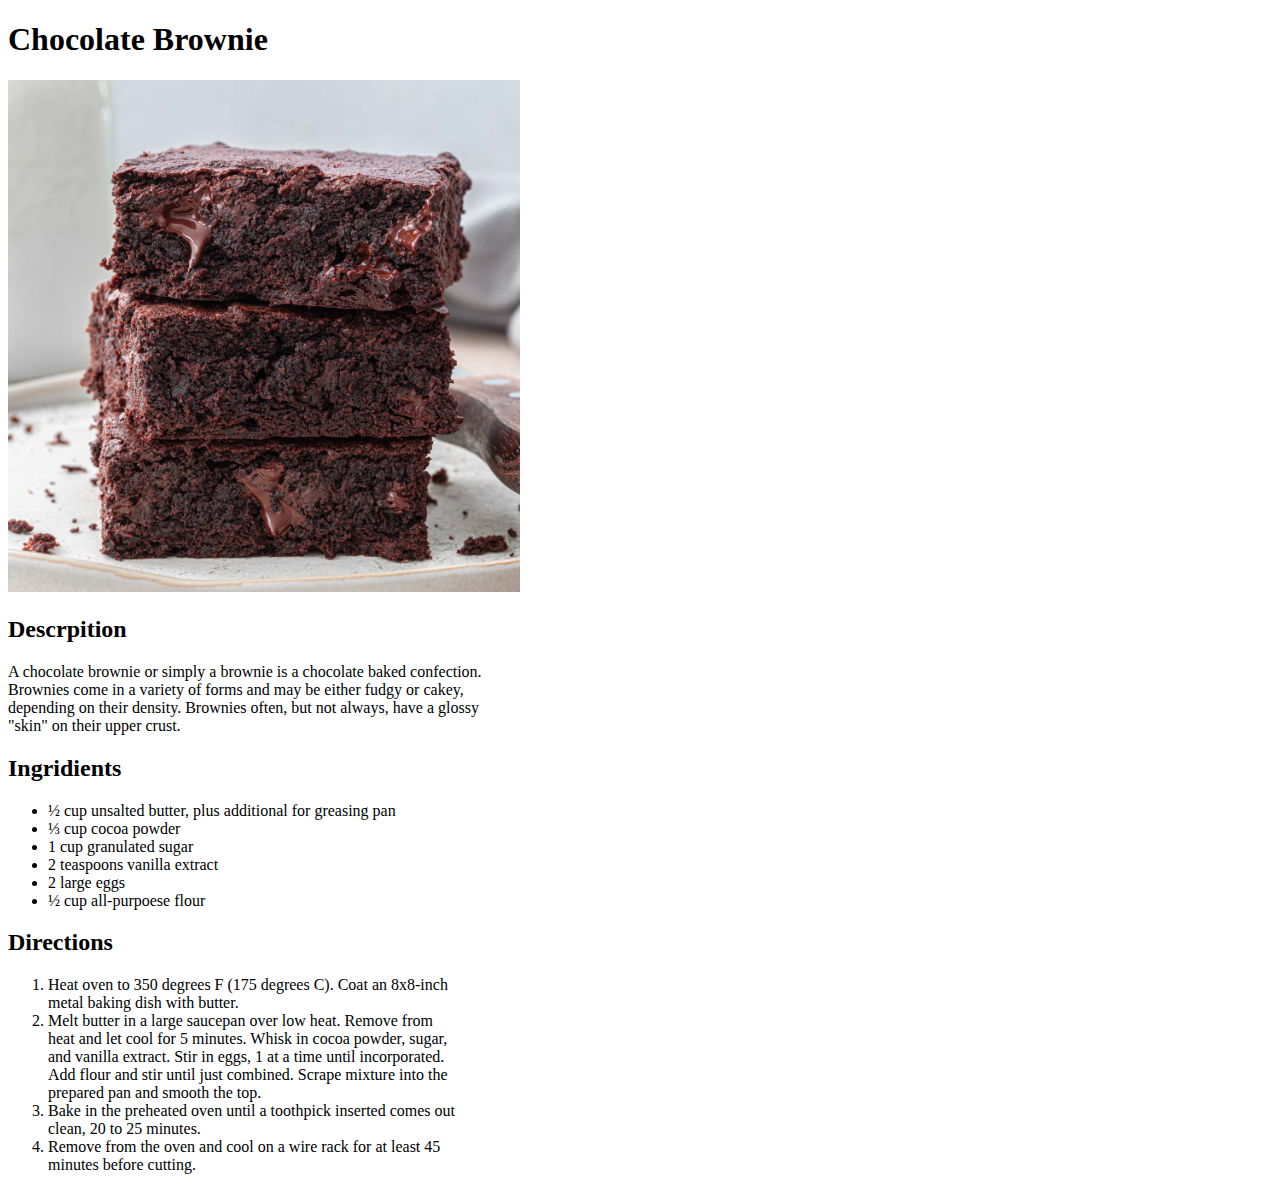
<file: recipies/chocolate-brownie.html>
<!DOCTYPE html>
<html lang="en">
<head>
    <meta charset="UTF-8">
    <meta http-equiv="X-UA-Compatible" content="IE=edge">
    <meta name="viewport" content="width=device-width, initial-scale=1.0">
    <title>Chocolate Brownie</title>
</head>
<body>
    <h1>Chocolate Brownie</h1>
    <img src="brownie.jpg" alt="yummy Chocolate brownie" width="512px">
    <h2>Descrpition</h2>
    <p>A chocolate brownie or simply a brownie is a chocolate baked confection. <br>
        Brownies come in a variety of forms and may be either fudgy or cakey, <br>
        depending on their density. Brownies often, but not always, have a glossy <br>
        "skin" on their upper crust.</p>
    <h2>Ingridients</h2>
    <ul>
        <li>½ cup unsalted butter, plus additional for greasing pan</li>
        <li>⅓ cup cocoa powder</li>
        <li>1 cup granulated sugar</li>
        <li>2 teaspoons vanilla extract</li>
        <li>2 large eggs</li>
        <li>½ cup all-purpoese flour</li>

    </ul>

    <h2>Directions</h2>
    <ol>
        <li>Heat oven to 350 degrees F (175 degrees C). Coat an 8x8-inch <br>
            metal baking dish with butter.</li>
        <li>Melt butter in a large saucepan over low heat. Remove from <br>
            heat and let cool for 5 minutes. Whisk in cocoa powder, sugar, <br>
            and vanilla extract. Stir in eggs, 1 at a time until incorporated. <br>
            Add flour and stir until just combined. Scrape mixture into the <br>
            prepared pan and smooth the top.</li>
        <li>Bake in the preheated oven until a toothpick inserted comes out <br>
            clean, 20 to 25 minutes.</li>
        <li>Remove from the oven and cool on a wire rack for at least 45 <br>
            minutes before cutting.</li>
    </ol>
</body>
</html>
</file>
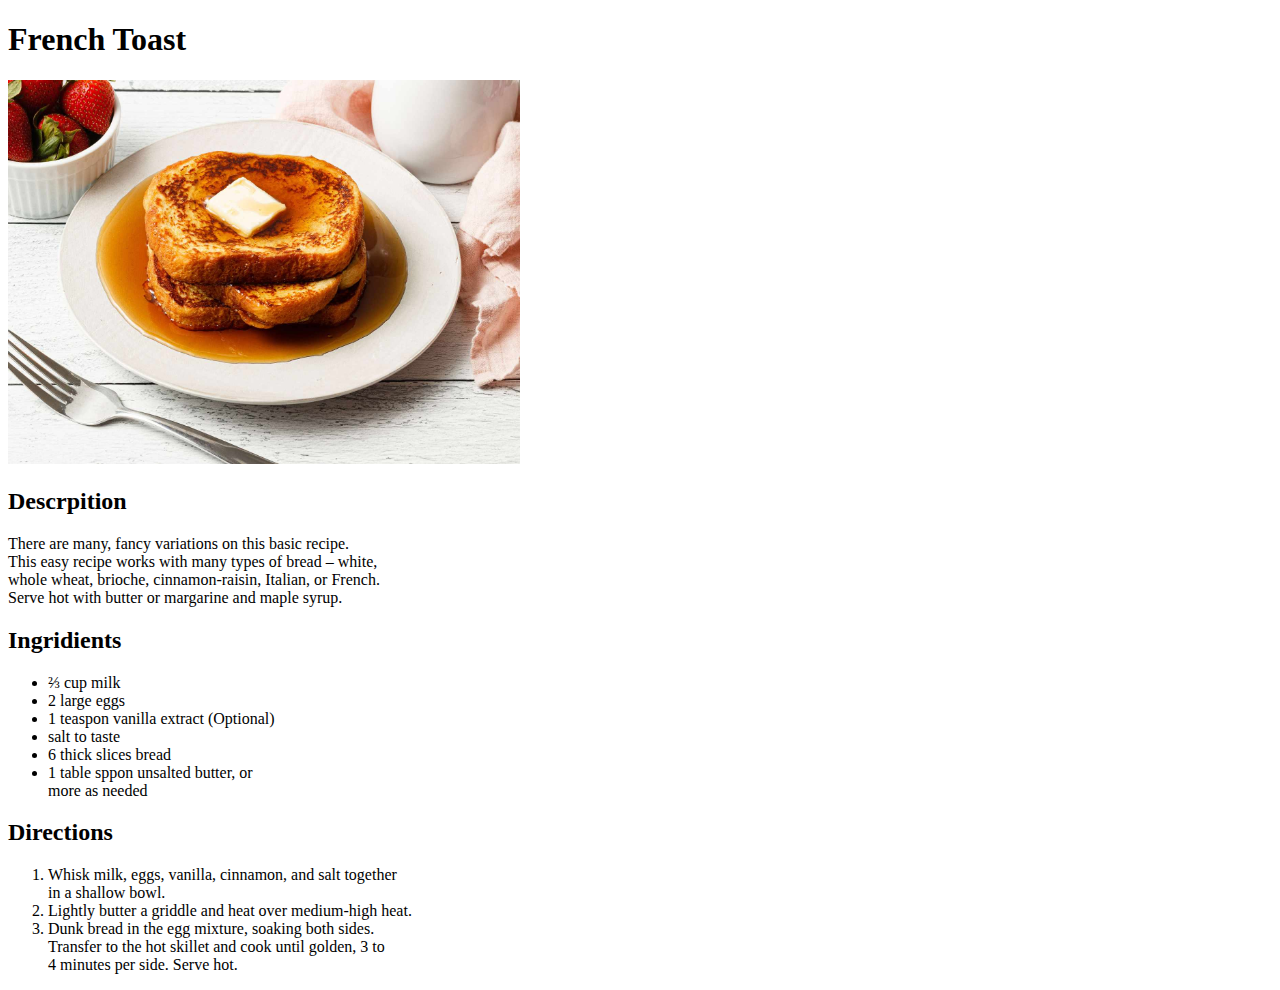
<file: recipies/french-toast.html>
<!DOCTYPE html>
<html lang="en">
<head>
    <meta charset="UTF-8">
    <meta http-equiv="X-UA-Compatible" content="IE=edge">
    <meta name="viewport" content="width=device-width, initial-scale=1.0">
    <title>French Toast</title>
</head>
<body>
    <h1>French Toast</h1>
    <img src="french-tast.jpg" alt="delicious french toasts" width="512px">

    <h2>Descrpition</h2>
    <p>There are many, fancy variations on this basic recipe. <br> 
        This easy recipe works with many types of bread – white, <br>
        whole wheat, brioche, cinnamon-raisin, Italian, or French. <br>
        Serve hot with butter or margarine and maple syrup.</p>

    <h2>Ingridients</h2>
    <ul>
        <li>⅔ cup milk</li>
        <li>2 large eggs</li>
        <li>1 teaspon vanilla extract (Optional)</li>
        <li>salt to taste</li>
        <li>6 thick slices bread</li>
        <li>1 table sppon unsalted butter, or <br>
            more as needed</li>
    </ul>

    <h2>Directions</h2>
    <ol>
        <li>Whisk milk, eggs, vanilla, cinnamon, and salt together <br>
            in a shallow bowl.
        </li>
        <li>Lightly butter a griddle and heat over medium-high heat.</li>
        <li>Dunk bread in the egg mixture, soaking both sides. <br>
            Transfer to the hot skillet and cook until golden, 3 to <br>
            4 minutes per side. Serve hot.</li>
    </ol>
</body>
</html>
</file>
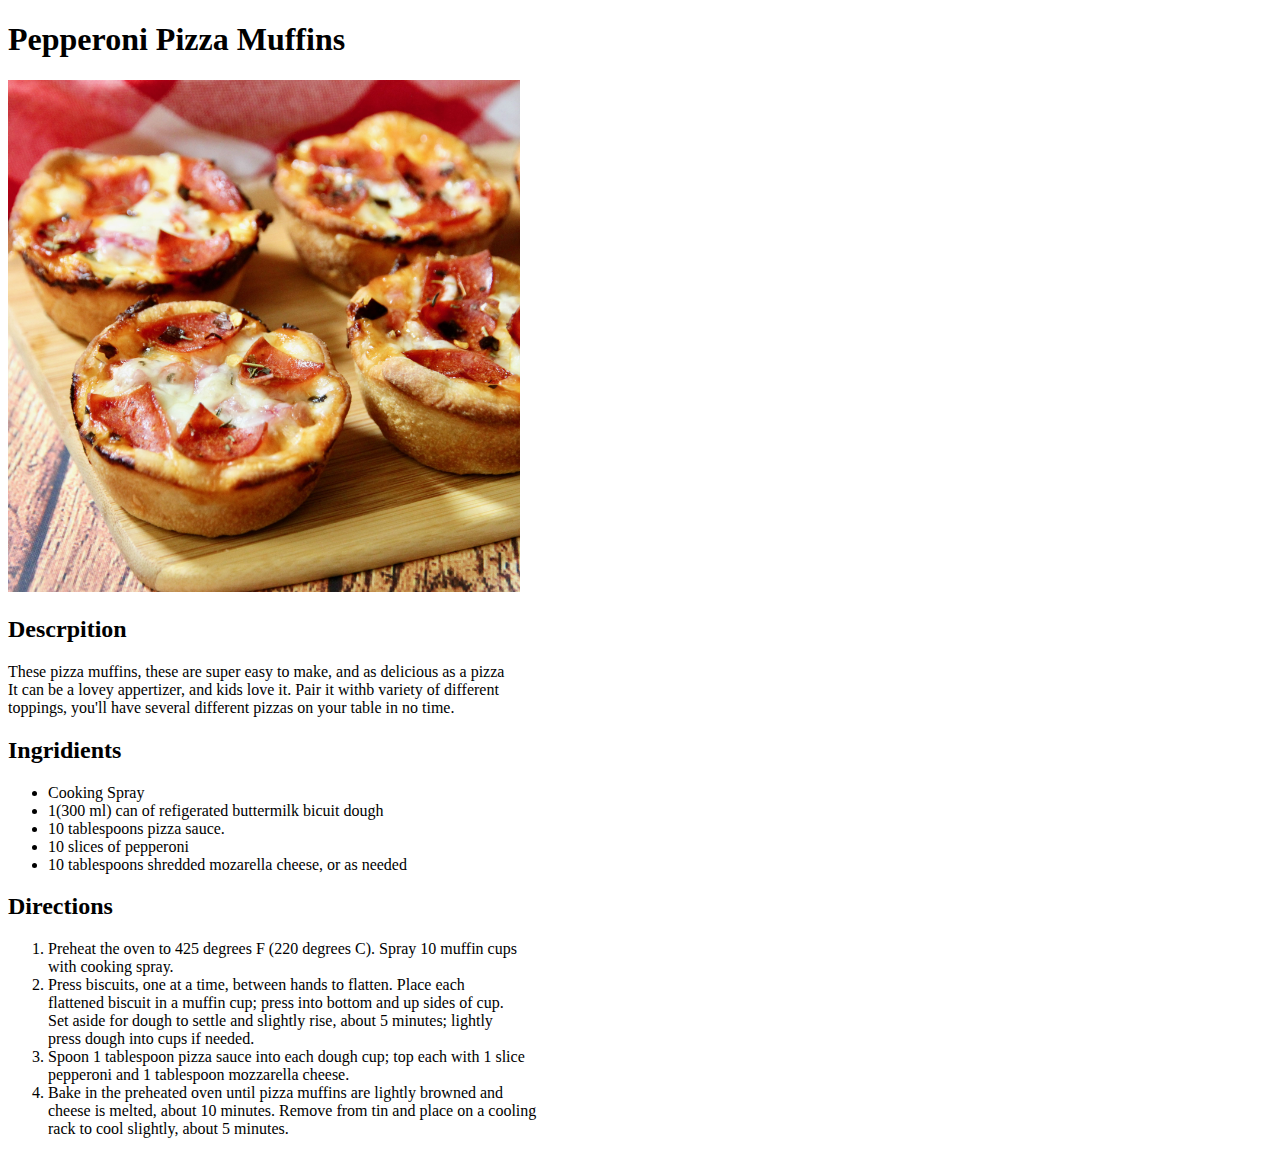
<file: recipies/pepperoni-pizza-muffins.html>
<!DOCTYPE html>
<html lang="en">
<head>
    <meta charset="UTF-8">
    <meta http-equiv="X-UA-Compatible" content="IE=edge">
    <meta name="viewport" content="width=device-width, initial-scale=1.0">
    <title>Pepperoni Pizza Muffins</title>
</head>
<body>
    <h1>Pepperoni Pizza Muffins</h1>
    <img src="Easy-Pepperoni-Pizza-Muffins.jpg" alt="Pizza like muffins" width="512px">
    
    <br>

    <h2>Descrpition</h2>
    <p>These pizza muffins, these are super easy to make, and as delicious as a pizza <br>
    It can be a lovey appertizer, and kids love it. Pair it withb variety of different <br>
    toppings, you'll have several different pizzas on your table in no time. </p>

    

    <h2>Ingridients</h2>
    <ul>
        <li>Cooking Spray</li>
        <li>1(300 ml) can of refigerated buttermilk bicuit dough</li>
        <li>10 tablespoons pizza sauce.</li>
        <li>10 slices of pepperoni</li>
        <li>10 tablespoons shredded mozarella cheese, or as needed</li>
    </ul>

    

    <h2>Directions</h2>
    <ol>
        <li>Preheat the oven to 425 degrees F (220 degrees C). Spray 10 muffin cups <br>
            with cooking spray.</li>

        <li>Press biscuits, one at a time, between hands to flatten. Place each <br>
            flattened biscuit in a muffin cup; press into bottom and up sides of cup. <br>
            Set aside for dough to settle and slightly rise, about 5 minutes; lightly <br>
            press dough into cups if needed.</li>

        <li>Spoon 1 tablespoon pizza sauce into each dough cup; top each with 1 slice <br>
            pepperoni and 1 tablespoon mozzarella cheese.</li>

        <li>Bake in the preheated oven until pizza muffins are lightly browned and <br>
            cheese is melted, about 10 minutes. Remove from tin and place on a cooling <br>
            rack to cool slightly, about 5 minutes.</li>
    </ol>
</body>
</html>
</file>
